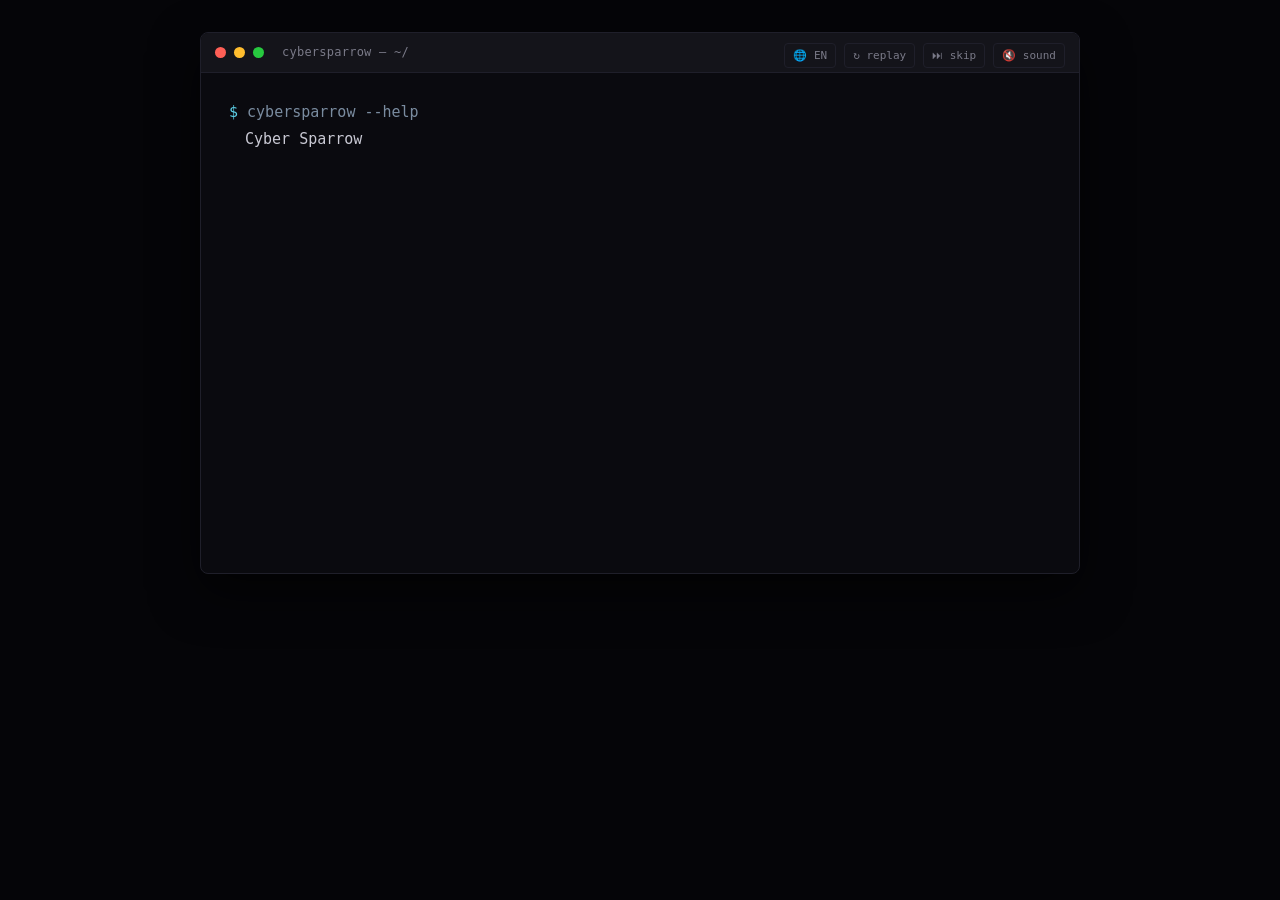
<file: index.html>
<!doctype html>
<html lang="en">
<head>
    <meta charset="utf-8">
    <meta name="viewport" content="width=device-width, initial-scale=1">
    <title data-i18n-title>Cyber Sparrow — applied security research</title>
    <meta name="description" data-i18n-desc content="Applied security research for web and mobile infrastructure. Confirmed vulnerabilities in Ozon, Avito, Cloud.ru, SberTech, Alfa-Bank, T-Bank, Timeweb Cloud, Autoteka, MaxPoster. International: Neon, Zooplus.">
    <meta property="og:title" content="Cyber Sparrow — applied security research">
    <meta property="og:description" content="Confirmed vulnerabilities in major Russian and international projects. Pricing and timeline scoped to your perimeter.">
    <meta property="og:type" content="website">
    <link rel="icon" type="image/svg+xml" href="favicon.svg">
    <link rel="stylesheet" href="style.css">
</head>
<body>
    <main class="terminal" role="main">
        <header class="topbar" aria-hidden="true">
            <span class="dot red"></span>
            <span class="dot yellow"></span>
            <span class="dot green"></span>
            <span class="title">cybersparrow — ~/</span>
        </header>

        <div class="toggles" aria-label="controls">
            <button class="toggle" data-action="lang" type="button" title="Switch language">🌐 EN</button>
            <button class="toggle" data-action="replay" type="button" title="Replay animation">↻ replay</button>
            <button class="toggle" data-action="skip" type="button" title="Skip animation">⏭ skip</button>
            <button class="toggle" data-action="sound" type="button" aria-pressed="false" title="Toggle typing sound">🔇 sound</button>
        </div>

        <section class="screen" id="screen" aria-live="polite" aria-label="terminal output"></section>

        <noscript>
            <div class="noscript">
                <p>JavaScript is disabled. Enable JS for the animated version, or read the text below:</p>
                <pre id="fallback-content">$ cybersparrow --help

Cyber Sparrow — applied security research.
Vulnerability discovery for web and mobile infrastructure.

Confirmed findings: Ozon, Avito, Cloud.ru, SberTech, Alfa-Bank,
T-Bank, Timeweb Cloud, Autoteka, MaxPoster.
International: Neon, Zooplus.

Contact: Telegram @LifeExplorer23</pre>
            </div>
        </noscript>
    </main>

    <script src="script.js?v=2026043001" defer></script>
</body>
</html>
</file>
<file: style.css>
/* Cyber Sparrow landing — Claude Code terminal aesthetic */

:root {
    --bg: #0a0a0f;
    --bg-deep: #050508;
    --fg: #c9c9d4;
    --fg-dim: #7a7a88;
    --accent-cyan: #5ccfe6;
    --accent-green: #4ade80;
    --accent-orange: #f0a36b;
    --accent-red: #f07272;
    --prompt: #7a8ca0;
    --border: #1f1f2a;
    --cursor: #5ccfe6;
    --font-mono: "JetBrains Mono", "Fira Code", "SF Mono", "Menlo", "Consolas", monospace;
}

* {
    box-sizing: border-box;
    margin: 0;
    padding: 0;
}

html, body {
    height: 100%;
    background: var(--bg-deep);
}

body {
    font-family: var(--font-mono);
    font-size: 15px;
    line-height: 1.55;
    color: var(--fg);
    display: flex;
    justify-content: center;
    align-items: flex-start;
    padding: 32px 16px;
    min-height: 100vh;
}

.terminal {
    background: var(--bg);
    border: 1px solid var(--border);
    border-radius: 8px;
    max-width: 880px;
    width: 100%;
    box-shadow: 0 18px 48px rgba(0, 0, 0, 0.6);
    overflow: hidden;
    position: relative;
}

/* Top bar with window dots */
.topbar {
    display: flex;
    align-items: center;
    gap: 8px;
    padding: 10px 14px;
    background: #14141a;
    border-bottom: 1px solid var(--border);
    font-size: 12px;
    color: var(--fg-dim);
}

.dot {
    width: 11px;
    height: 11px;
    border-radius: 50%;
    display: inline-block;
}

.dot.red { background: #ff5f56; }
.dot.yellow { background: #ffbd2e; }
.dot.green { background: #27c93f; }

.title {
    margin-left: 10px;
    letter-spacing: 0.02em;
}

/* Controls */
.toggles {
    position: absolute;
    top: 10px;
    right: 14px;
    display: flex;
    gap: 8px;
    z-index: 2;
}

.toggle {
    font: inherit;
    font-size: 11px;
    background: transparent;
    color: var(--fg-dim);
    border: 1px solid var(--border);
    border-radius: 4px;
    padding: 3px 8px;
    cursor: pointer;
    transition: color 120ms, border-color 120ms, background 120ms;
}

.toggle:hover, .toggle:focus-visible {
    color: var(--accent-cyan);
    border-color: var(--accent-cyan);
    outline: none;
    background: rgba(92, 207, 230, 0.06);
}

.toggle[aria-pressed="true"] {
    color: var(--accent-green);
    border-color: var(--accent-green);
}

/* Terminal screen */
.screen {
    padding: 28px 28px 40px;
    min-height: 500px;
    white-space: pre-wrap;
    word-break: break-word;
}

/* Content blocks (spec sections) */
.block {
    margin-bottom: 22px;
    opacity: 0;
    transform: translateY(4px);
    transition: opacity 220ms ease-out, transform 220ms ease-out;
}

.block.visible {
    opacity: 1;
    transform: translateY(0);
}

/* Shell prompt line */
.prompt {
    color: var(--prompt);
}

.prompt::before {
    content: "$ ";
    color: var(--accent-cyan);
    font-weight: 500;
}

/* Stdout / output text */
.stdout {
    color: var(--fg);
    display: block;
    margin-top: 4px;
    margin-left: 16px;
}

/* Highlighted tokens */
.ok { color: var(--accent-green); }
.warn { color: var(--accent-orange); }
.err { color: var(--accent-red); }
.info { color: var(--accent-cyan); }
.muted { color: var(--fg-dim); }

/* Typing cursor */
.cursor {
    display: inline-block;
    width: 8px;
    height: 16px;
    background: var(--cursor);
    vertical-align: text-bottom;
    margin-left: 2px;
    animation: blink 1s step-end infinite;
}

@keyframes blink {
    0%, 50% { opacity: 1; }
    51%, 100% { opacity: 0; }
}

/* Severity table */
.sev-table {
    margin-left: 16px;
    margin-top: 6px;
    display: grid;
    grid-template-columns: auto auto 1fr;
    column-gap: 16px;
    row-gap: 3px;
}

.sev-crit { color: var(--accent-red); }
.sev-high { color: var(--accent-orange); }
.sev-med { color: var(--accent-cyan); }
.sev-low { color: var(--accent-green); }
.sev-info { color: var(--fg-dim); }

/* Checklist */
.checklist {
    margin-left: 16px;
    list-style: none;
}

.checklist li::before {
    content: "[ ] ";
    color: var(--fg-dim);
    font-family: var(--font-mono);
}

/* Contact form block */
.form-block {
    margin-top: 24px;
    margin-bottom: 8px;
}

.form-box {
    border: 1px solid var(--accent-cyan);
    border-radius: 4px;
    padding: 14px 18px;
    margin-left: 16px;
    margin-top: 8px;
    max-width: 520px;
    background: rgba(92, 207, 230, 0.03);
}

.form-box label {
    display: block;
    color: var(--fg-dim);
    font-size: 13px;
    margin-bottom: 2px;
}

.form-box input, .form-box textarea {
    background: transparent;
    border: 0;
    border-bottom: 1px dashed var(--border);
    color: var(--fg);
    font: inherit;
    width: 100%;
    padding: 4px 0;
    margin-bottom: 12px;
    outline: none;
}

.form-box input:focus, .form-box textarea:focus {
    border-bottom-color: var(--accent-cyan);
}

.form-box textarea {
    resize: vertical;
    min-height: 50px;
}

.submit-btn {
    display: inline-block;
    font: inherit;
    background: transparent;
    color: var(--accent-green);
    border: 1px solid var(--accent-green);
    padding: 6px 16px;
    border-radius: 4px;
    cursor: pointer;
    margin-top: 6px;
    transition: background 120ms;
}

.submit-btn:hover, .submit-btn:focus-visible {
    background: rgba(74, 222, 128, 0.1);
    outline: none;
}

.honeypot {
    position: absolute;
    left: -10000px;
    top: -10000px;
    width: 1px;
    height: 1px;
    overflow: hidden;
}

.form-status {
    margin-top: 8px;
    margin-left: 16px;
    color: var(--accent-green);
    min-height: 1.2em;
}

.form-status.error { color: var(--accent-red); }

/* Telegram button (replaces form MVP) */
.tg-btn {
    display: inline-block;
    font: inherit;
    font-size: 16px;
    font-weight: 500;
    background: rgba(92, 207, 230, 0.08);
    color: var(--accent-cyan);
    border: 1px solid var(--accent-cyan);
    padding: 10px 22px;
    border-radius: 6px;
    text-decoration: none;
    margin: 12px 0 8px 16px;
    transition: background 120ms, transform 120ms;
}

.tg-btn:hover, .tg-btn:focus-visible {
    background: rgba(92, 207, 230, 0.18);
    transform: translateY(-1px);
    outline: none;
}

/* Company info / reqisites footer block */
.company-info {
    display: flex;
    flex-direction: column;
    gap: 2px;
    margin-top: 8px;
    margin-left: 16px;
    font-size: 13px;
    color: var(--fg-dim);
    border-top: 1px dashed var(--border);
    padding-top: 10px;
}

/* noscript fallback */
.noscript {
    padding: 24px;
    color: var(--fg);
}

.noscript pre {
    font-family: var(--font-mono);
    white-space: pre-wrap;
    margin-top: 12px;
}

/* Mobile */
@media (max-width: 640px) {
    body {
        padding: 8px 4px;
    }
    .screen {
        padding: 18px 14px 28px;
        font-size: 13px;
    }
    .toggles {
        position: static;
        justify-content: flex-end;
        padding: 8px 14px 0;
    }
    .sev-table {
        grid-template-columns: auto auto;
        margin-left: 8px;
    }
    .sev-table span:nth-child(3n) {
        grid-column: 1 / -1;
        color: var(--fg-dim);
        margin-bottom: 4px;
    }
    .form-box {
        margin-left: 8px;
    }
}

/* Reduced motion — disable typing, show immediately */
@media (prefers-reduced-motion: reduce) {
    .block {
        opacity: 1;
        transform: none;
        transition: none;
    }
    .cursor {
        animation: none;
        opacity: 0;
    }
}
</file>
